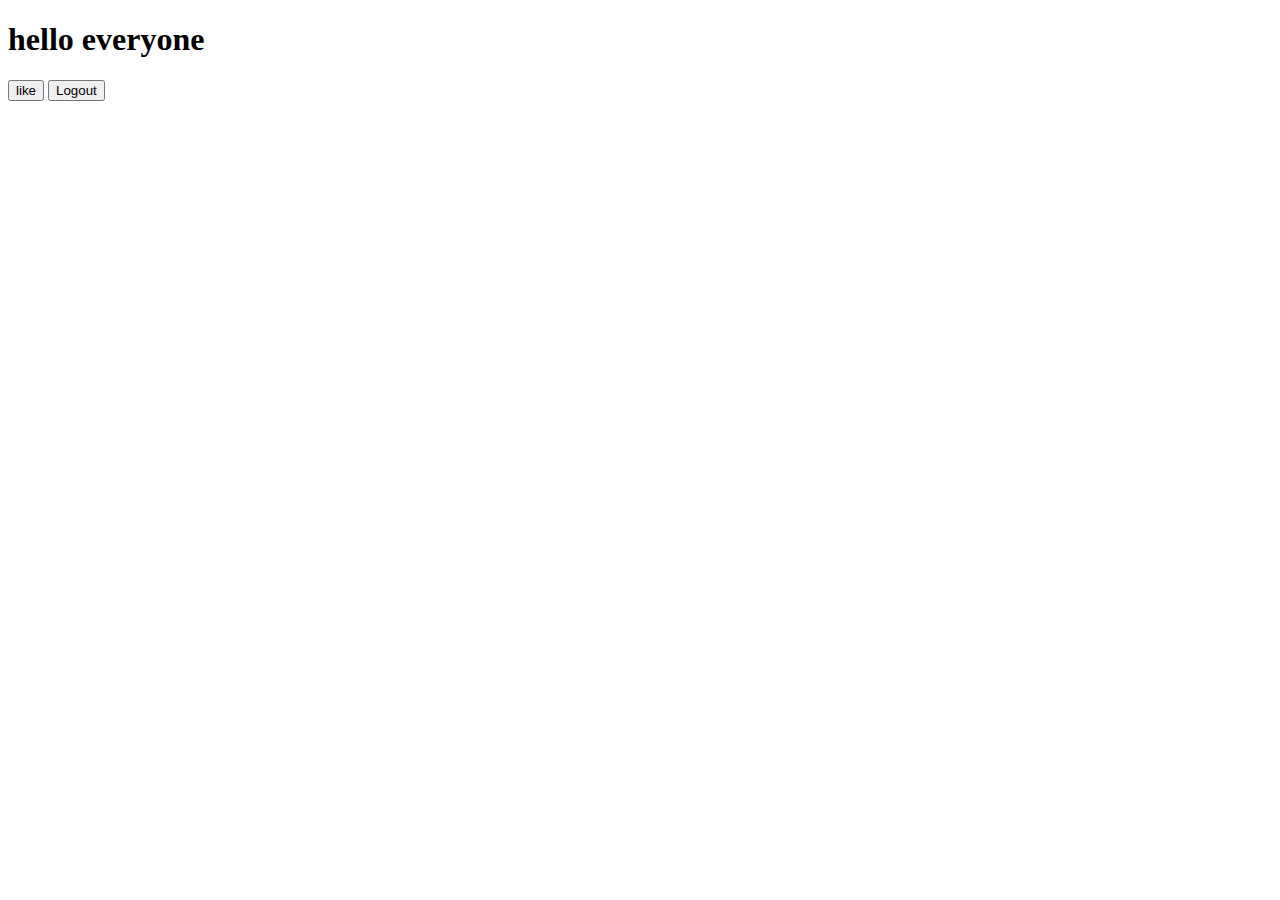
<file: java.html>
<!DOCTYPE html>
<html lang="en">
    <head>
        <title>document</title>
    
    </head>
    <body>
        <h1>hello everyone</h1>
        <button onclick="likeme()"> like </button>
        <button onclick="logout()">Logout</button>
    </body>
</html>


<script src="java.js">
    
    
</script>
</file>
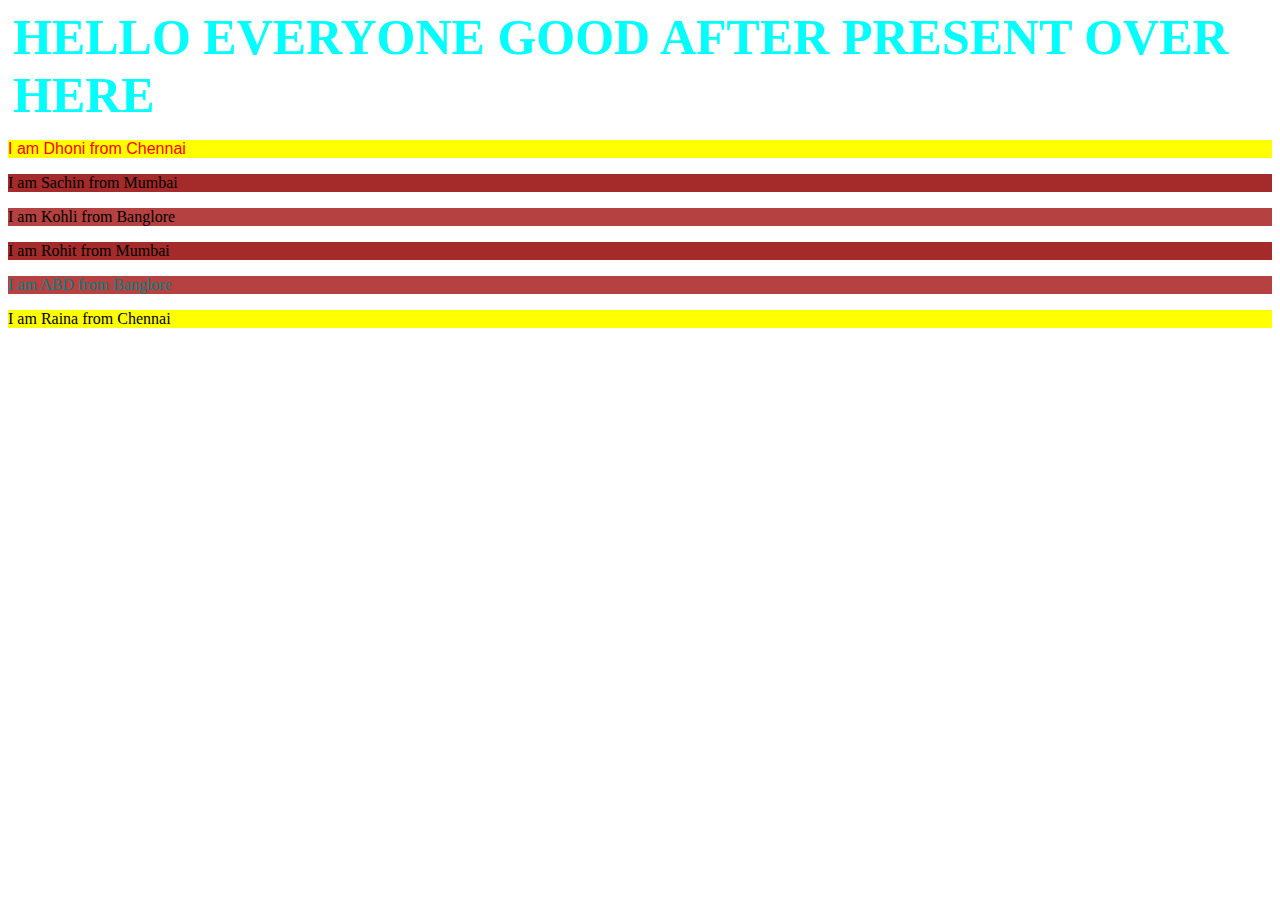
<file: new.html>
<!DOCTYPE html>
<html lang="en">
    <head>
        <title> document </title>
        <link rel="stylesheet" href="style.css">
        
    </head>
    <body>
        <H1 id="para">HELLO EVERYONE GOOD AFTER PRESENT OVER HERE</H1>
        <p class="csk" id="dhoni">I am Dhoni from Chennai</p>
        <p class="mi">I am Sachin from Mumbai</p>
        <p class="rcb">I am Kohli from Banglore</p>
        <p class="mi">I am Rohit from Mumbai</p>
        <p class="rcb" id="abd">I am ABD from Banglore</p>
        <p class="csk">I am Raina from Chennai</p>   
      
        
         
        
      
    </body>
</html>
</file>
<file: style.css>
h1{
    font-size: 50px;
    color: aqua;
    margin: 5px ;
}
#dhoni{
    color:red
  }
  #abd{
    color:teal
  }
  .csk{
    background-color:yellow
  }

  .rcb{
    background-color:rgb(182, 65, 65)
  }
  #dhoni{
    font-family: 'Trebuchet MS', 'Lucida Sans Unicode', 'Lucida Grande', 'Lucida Sans', Arial, sans-serif;
  }
  .mi{
    background-color: brown;
  }
</file>
